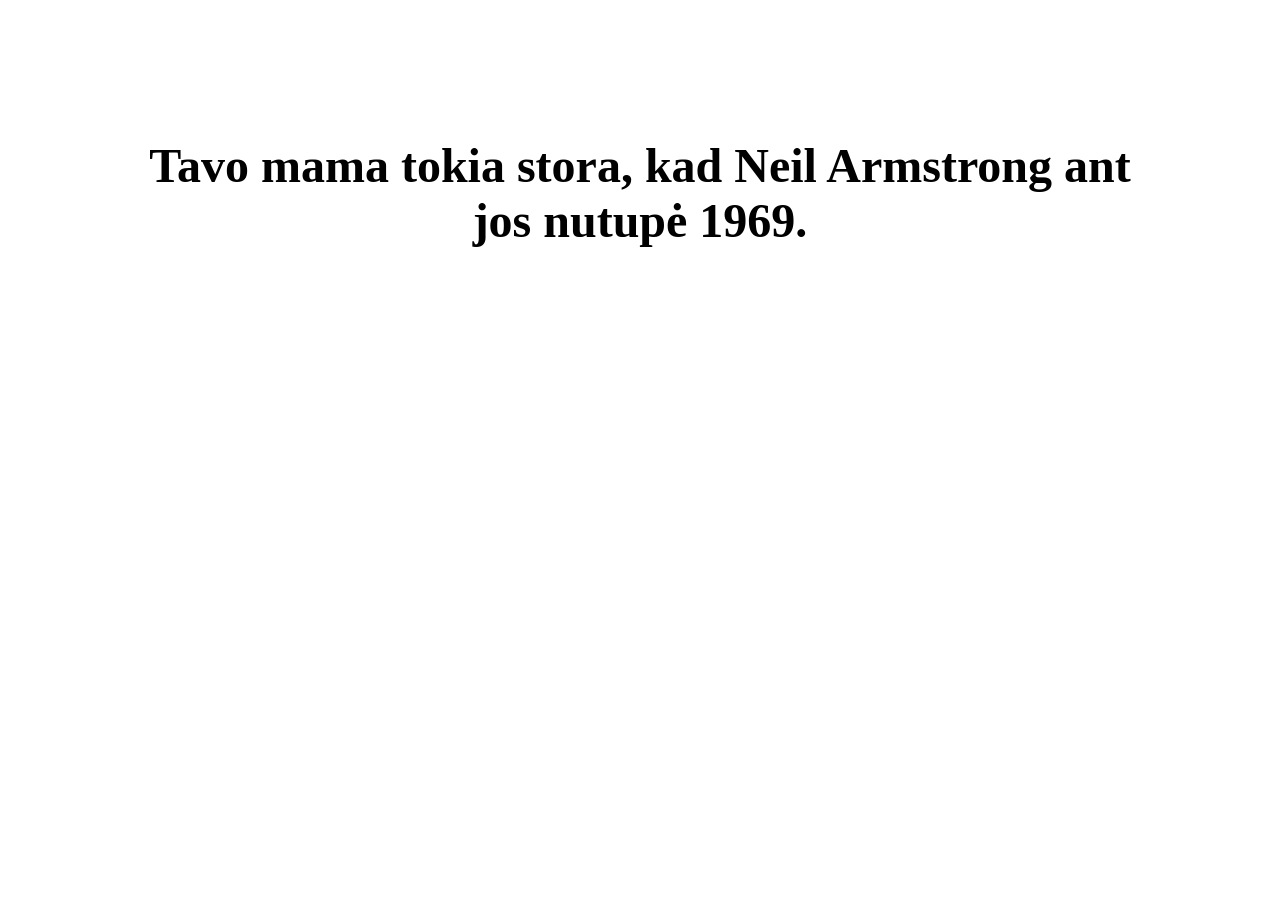
<file: index.html>
<html xmlns="http://www.w3.org/1999/xhtml">
    <head>
     <meta http-equiv="content-type" content="text/html; charset=utf-8">
     <link rel="shortcut icon" type="image/png" href="tavomama.png">
     <meta property="fb:app_id" content="201301290227999" /> 
     <meta property="og:title" content="Tavo mama..."/>
     <meta property="og:type"   content="website" /> 
     <meta property="og:description" content="Tik rimtų nervų šeimininkams!" />
     <meta property="og:url" content="https://tavomama.lt"/>
     <meta property="og:image" content="https://tavomama.lt/tavomama-fb.png"/>
     <style type="text/css">
      .fb-like {position: fixed !important; width:290px; bottom: 60px; margin-left: auto; margin-right: auto; left: 0; right: 0;}
      #centras {position: absolute; width:80%; top:10%; margin-left: auto; margin-right: auto; left: 0; right: 0;}
      p {text-align: center; font-size:3em; font-weight:bold}
      .apacia {position: fixed; bottom: 1px; width:450px; text-align:center; margin-left: auto; margin-right: auto; left: 0; right: 0;}
      .donate {position: fixed; bottom: 5px; width:450px; text-align:center; margin-left: auto; margin-right: auto; left: 0; right: 0;}
     </style>
     <title>Tavo mama</title>
   <script>
     (function(i,s,o,g,r,a,m){i['GoogleAnalyticsObject']=r;i[r]=i[r]||function(){
     (i[r].q=i[r].q||[]).push(arguments)},i[r].l=1*new Date();a=s.createElement(o),
     m=s.getElementsByTagName(o)[0];a.async=1;a.src=g;m.parentNode.insertBefore(a,m)
     })(window,document,'script','//www.google-analytics.com/analytics.js','ga');
   
     ga('create', 'UA-70878714-4', 'auto');
     ga('send', 'pageview');
   
   </script>
    </head>
    <body>
   <script>
     window.fbAsyncInit = function() {
       FB.init({
         appId      : '201301290227999',
         xfbml      : true,
         version    : 'v2.5'
       });
     };
   
     (function(d, s, id){
        var js, fjs = d.getElementsByTagName(s)[0];
        if (d.getElementById(id)) {return;}
        js = d.createElement(s); js.id = id;
        js.src = "//connect.facebook.net/en_US/sdk.js";
        fjs.parentNode.insertBefore(js, fjs);
      }(document, 'script', 'facebook-jssdk'));
   </script>
   <div id="centras">
     <div id="citata"></div>
     <script>
       (function() {
         var citatos = [
           {
             text: "Tavo mama tokia stora, kad jos šiknos šešėlis sveria 15 kg.",
           },
           {
             text: "Tavo mama tokia stora, kad nuejus i restorana ji pasiima meniu ir sako: Gerai.",
           },
           {
             text: "Tavo mama tokia stora, kad kai apie ją 2 kartus apibėgau, pasiklydau.",
           },
           {
             text: "Tavo mama tokia stora, kad ji aukštesnė atsigulus.",
           },
           {
             text: "Tavo mama tokia stora, kad kai ji pluduriavo Atlanto vandenynę, Kolumbas ją palaikė \"Naująja Žeme\".",
           },
           {
             text: "Tavo mama tokia stora, kad apie ją skraido NASA orbitinis satelitas.",
           },
           {
             text: "Tavo mama tokia stora, kad Neil Armstrong ant jos nutupė 1969.",
           },
           {
             text: "Tavo mama tokia sena, kad jos socialinio draudimo numeris yra \"1\".",
           },
           {
             text: "Tavo mama tokia sena, kad 3 klasėje ji sėdėjo už Jėzaus.",
           },
           {
             text: "Tavo mama tokia sena, kad ji vis dar skolinga Jėzui 50 centų.",
           },
           {
             text: "Tavo mama tokia stora, kad kuomet ji atsisėdo ant \"Memory\" čiužinio, jis viską pamiršo.",
           },
           {
             text: "Tavo mama tokia stora, kad kai ji sedėjo paplūdimyje Greenpeace ją įmetė atgal į vandenį.",
           },
           {
             text: "Tavo mama tokia stora, kad, kuomet ji guli papludimyje, žmonės aplink ją bėga šaukdami \"laisvė banginiams\".",
           },
           {
             text: "Tavo mama tokia stora, kad ji sukelia potvynius ir atoslūgius.",
           },
           {
             text: "Tavo mama tokia stora, kad ji turi savo pašto kodą.",
           },
           {
             text: "Tavo mama tokia stora, kad ji gyvena dviejose laiko zonose.",
           },
           {
             text: "Tavo mama tokia stora, kad žmonės aplink ją nubėga maratoną.",
           },
           {
             text: "Tavo mama tokia stora, kad kartą bandydamas ją apvažiuoti pritrukau benzino.",
           },
           {
             text: "Tavo mama tokia stora, kad kaskart jai apsisukus žmonės švenčia sutiktuvių vakarėlį.",
           },
           {
             text: "Tavo mama tokia stora, kad kaskart jai užsidėjus aukštakulnius atrandama naftos.",
           },
           {
             text: "Tavo mama tokia stora, kad jai užlipus ant svarstyklių, jos parodo: \"Prašome lipti po vieną\".",
           },
           {
             text: "Tavo mama tokia stora, kad vienintelė jos gaunama dešrelė yra dešrainis.",
           },
           {
             text: "Tavo mama tokia stora, kad ji naudoja Eifelio bokštą kaip dantų krapštuką.",
           },
           {
             text: "Tavo mama tokia stora, kad MacDonald's atidarė restoraną jos namuose.",
           },
           {
             text: "Tavo mama tokia stora, kad jai nešiojant maikutę su \"X\" ant jos leidžiasi sraigtasparniai.",
           },
           {
             text: "Tavo mama tokia stora, kad jai iškritus iš lovos, ji iškreta pro abi puses.",
           },
           {
             text: "Tavo mama tokia stora, kad ji užtrigo garaže.",
           },
           {
             text: "Tavo mama tokia stora, kad ji pabunda dalimis.",
           },
           {
             text: "Tavo mama tokia stora, kad ji atsisėdus autobuso gale autobusas važiuoja ant dvieju ratų."
           },
           {
             text: "Tavo mama tokia stora, kad man truko du autobusus ir viena traukiny kad galečiau nuvažiuoti į jos gera pusė"
           },
           {
             text: "Tavo mama tokia stora, kad vienintelės jos nuotraukos yra darytos palydovu.",
           },
           {
             text: "Tavo mama tokia stora ir sena, kad dievas sakydamas \"Tebūna šviesa!\"jis papraše tavo mamos pasitraukti."
           },
           {
             text: "Tavo mama tokia stora, kad NASA planuoja ant jos išlaipinti žmogų.",
           }
         ];
         var citata = citatos[Math.floor(Math.random() * citatos.length)];
         document.getElementById("citata").innerHTML =
           '<p>' + citata.text + '</p>';
       })();
     </script>
   </div>
   <div
     class="fb-like"
     data-share="true"
     data-width="450"
     data-show-faces="true">
   </div>
   
   
   </body>
   </html>
</file>
